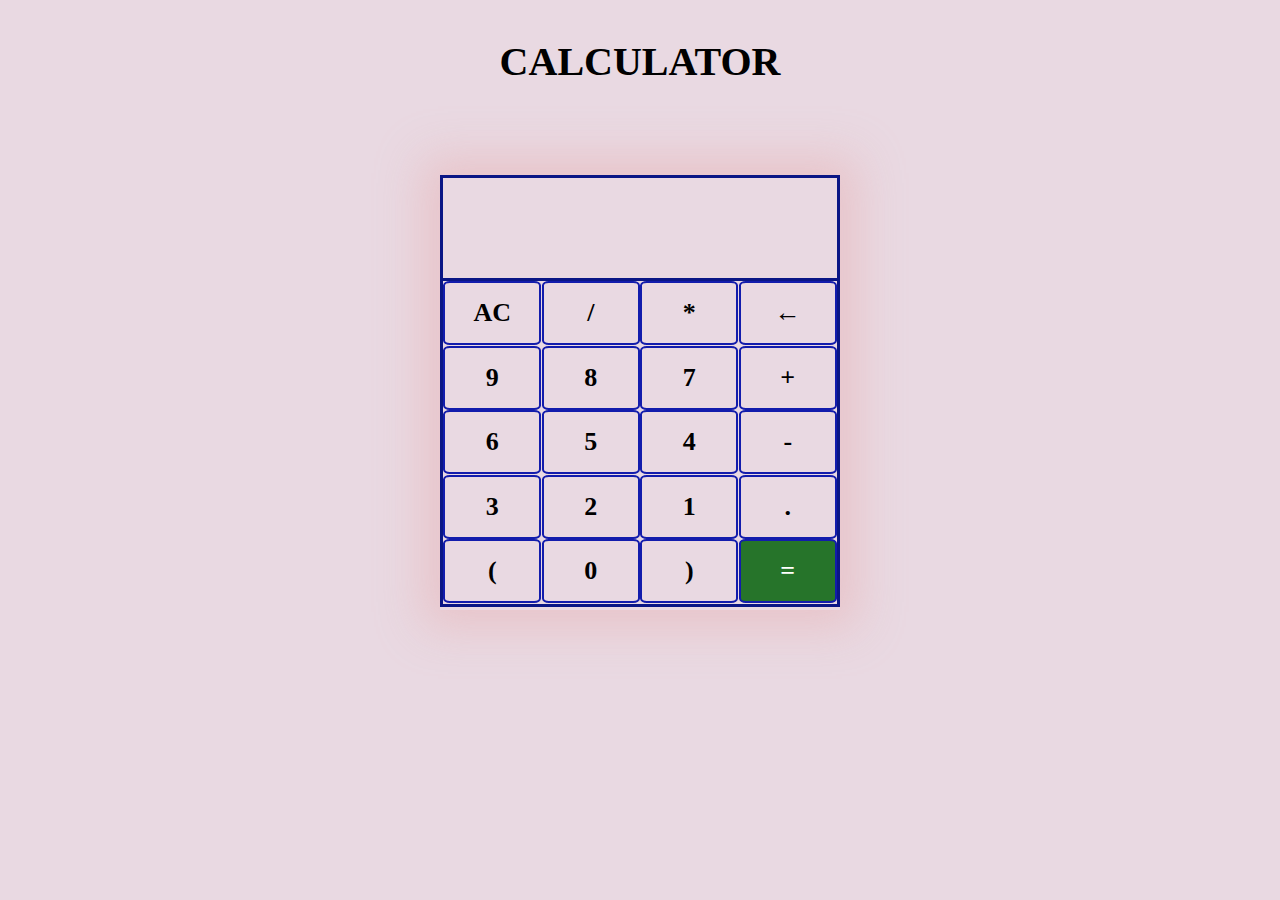
<file: Calculator/index.html>
<!DOCTYPE html>
<html lang="en">
  <head>
    <meta charset="UTF-8" />
    <meta http-equiv="X-UA-Compatible" content="IE=edge" />
    <meta name="viewport" content="width=device-width, initial-scale=1.0" />
    <title>Calculator</title>
    <link rel="stylesheet" href="calculator.css" />
  </head>
  <body>
    <h1>CALCULATOR</h1>
    <div class="cal">
      <div class="results"></div>
      <div class="buttons">
        <div class="btn">AC</div>
        <div class="btn">/</div>
        <div class="btn">*</div>
        <div class="btn">&larr;</div>
        <div class="btn">9</div>
        <div class="btn">8</div>
        <div class="btn">7</div>
        <div class="btn">+</div>
        <div class="btn">6</div>
        <div class="btn">5</div>
        <div class="btn">4</div>
        <div class="btn">-</div>
        <div class="btn">3</div>
        <div class="btn">2</div>
        <div class="btn">1</div>
        <div class="btn">.</div>
        <div class="btn">(</div>
        <div class="btn">0</div>
        <div class="btn">)</div>
        <div class="btn" id="equal_to">=</div>
      </div>
    </div>
    <script src="calculator.js"></script>
  </body>
</html>
</file>
<file: Calculator/calculator.css>
.cal {
    max-width: 400px;
    height: 435px;
    margin: 10vh auto 0 auto;
    box-shadow: 0px 0px 43px 17px rgba(230, 167, 167, 0.414);
  }
  body {
    height: 85vh;
    background-color: rgb(233, 217, 226);
  }
  h1 {
    margin-top: 3%;
    text-align: center;
    font-size: 40px;
  }
  .results{
    text-align: left;
    height: 60px;
    line-height: 60px;
    padding: 20px 20px;
    font-size: 25px;
    border: 3px solid rgb(10, 22, 133)        ;
    color: black;
    font-weight: bold;
  }
  .buttons {
    grid-template-columns: 0.5fr 0.5fr 0.5fr 0.5fr;
    display: grid;
    border-bottom: 3px solid rgb(10, 22, 133);
    border-left: 3px solid rgb(10, 22, 133);
    border-right: 3px solid rgb(10, 22, 133);
  }
  .btn {
    border: 2.5px solid rgb(18, 28, 172);
    height: 60px;
    line-height: 60px;
    text-align: center;
    margin: 0.3%;
    font-size: 26px;
    cursor: pointer;
    font-weight: 900;
    border-radius: 7%;
  }
  .btn:hover {
    background: #4b85cd ;
    color: white;
  }
  #equal_to {
    background: rgb(38, 116, 42);
    color: white;
  }
</file>
